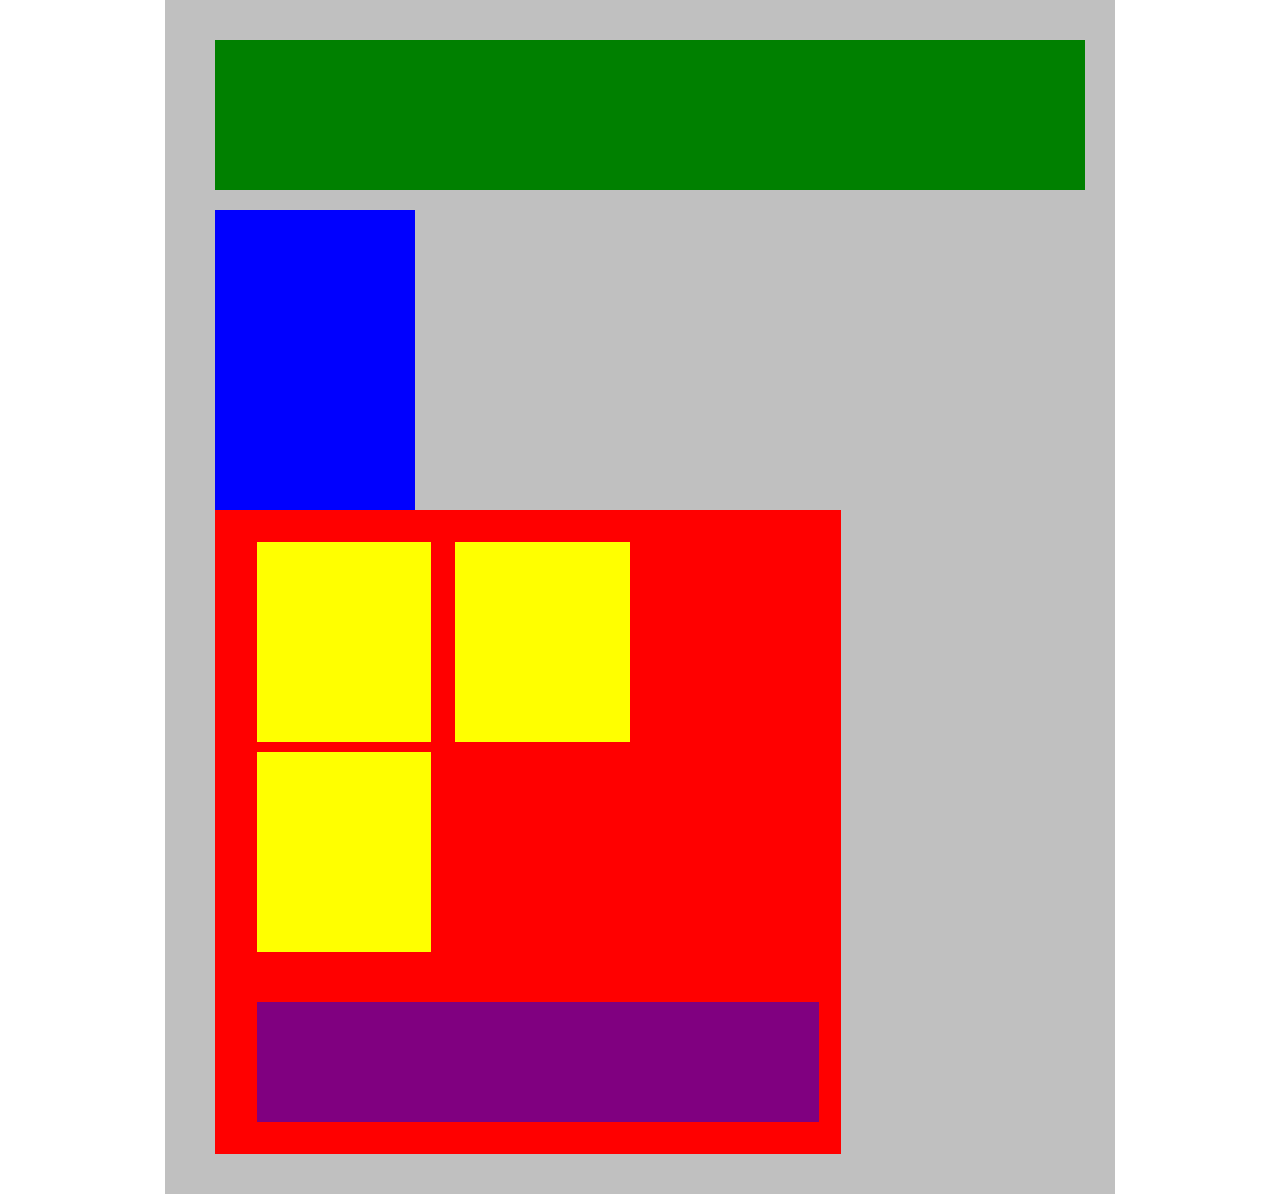
<file: bloques_responsivos/index.html>
<!DOCTYPE html>
<html lang="en">
   <head>
      <title>Bloques Responsivos</title>
      <meta name="viewport" content="width=device-width, initial-scale=1.0">
      <link rel="stylesheet" type="text/css" href="styles.css">
   </head>
   <body>
      <div id="wrapper"> <!-- <div id="wrapper"> -->
         <div class="row">
            <div id="header" class="col sm-4 med-4 lg-4"></div>
         </div>
         <div class="row">
            <div id="navigation" class="col sm-0 med-0 lg-1"></div>
            <div id="main_content" class="col sm-4 med-4 lg-3">
               <div class="row">
                  <div class="subcontents col sm-4 med-2 lg-one-third"></div>
                  <div class="subcontents col sm-4 med-2 lg-one-third"></div>
                  <div class="subcontents col sm-4 med-2 lg-one-third"></div>
               </div>
               <div class="row">
                  <div id="advertisement" class="col sm-4 med-4 lg-4"></div>
               </div>
            </div>
         </div>
        </div><!-- </div>end of wrapper -->
   </body>
</html>
</file>
<file: bloques_responsivos/styles.css>
*{
    margin: 0px;
    padding: 0px;
    box-sizing: border-box;
}
.row {
    margin: 20px;
}
.col {
    display: inline-block;
    vertical-align: top;
    margin: 0px 10px;
}
@media only screen and (max-width: 480px){
    .sm-0 {
        display: none;
    }
    .sm-4 {
        width: 100%;
    }
}
@media only screen and (min-width: 481px){
    .med-0 {
        display: none;
    }
    .med-2 {
        width: 45%;
    }
    .med-4 {
        width: 100%;
    }
}
@media only screen and (min-width: 1024px){
    .lg-1 {
        width: 23%;
        display: inline-block;
    }
    .lg-one-third {
        width: 31%;
    }
    .lg-3 {
        width: 72%;
    }
    .lg-4 {
        width: 100%;
    }
}
#wrapper{
    width: 950px;
    background-color: silver;
    margin: 0px auto;
    padding: 20px;
}
#header{
    height: 150px;
    background-color: green;
}
#navigation{
    height: 300px;
    background-color: blue;
}
#main_content{
    background-color: red;
    padding: 12px;
}
    .subcontents{
        height: 200px;
        background-color: yellow;
        margin-right: 10px;
        margin-bottom: 10px;
    }
    #advertisement{
        height: 120px;
        background-color: purple;
        margin-top: 20px;
    }
</file>
